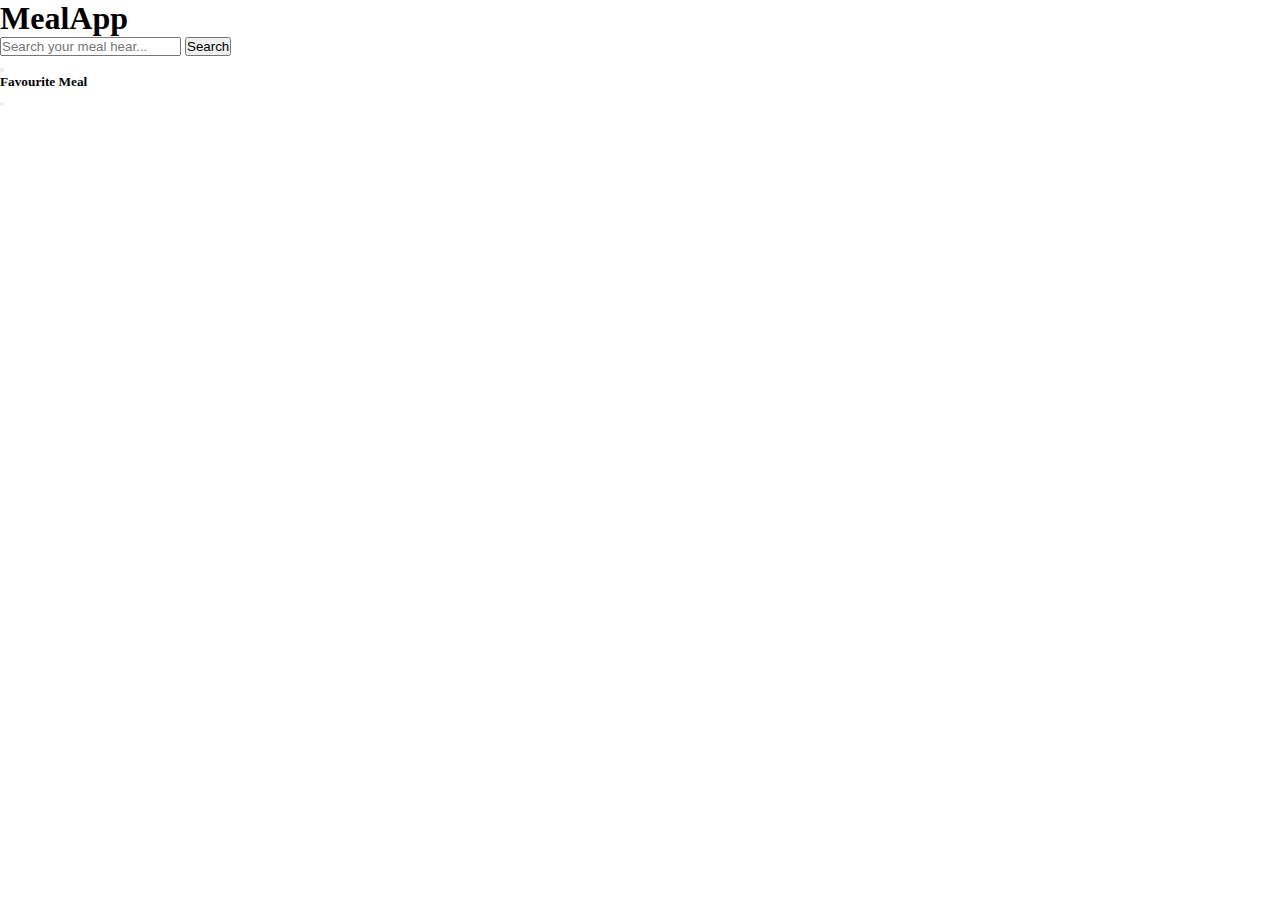
<file: index.html>
<!DOCTYPE html>
<html lang="en">

<head>
    <meta charset="UTF-8">
    <meta name="viewport" content="width=device-width, initial-scale=1.0">
    <title>MealApp</title>
    <link href="https://cdn.jsdelivr.net/npm/bootstrap@5.2.3/dist/css/bootstrap.min.css" rel="stylesheet"
        integrity="sha384-rbsA2VBKQhggwzxH7pPCaAqO46MgnOM80zW1RWuH61DGLwZJEdK2Kadq2F9CUG65" crossorigin="anonymous">
    <script src="https://cdn.jsdelivr.net/npm/@popperjs/core@2.11.6/dist/umd/popper.min.js"
        integrity="sha384-oBqDVmMz9ATKxIep9tiCxS/Z9fNfEXiDAYTujMAeBAsjFuCZSmKbSSUnQlmh/jp3"
        crossorigin="anonymous"></script>
    <script src="https://cdn.jsdelivr.net/npm/bootstrap@5.2.3/dist/js/bootstrap.min.js"
        integrity="sha384-cuYeSxntonz0PPNlHhBs68uyIAVpIIOZZ5JqeqvYYIcEL727kskC66kF92t6Xl2V"
        crossorigin="anonymous"></script>
    <link rel="stylesheet" href="./style.css">

</head>

<body>
    <!-- Navbar section  -->
    <nav class="navbar bg-light">
        <div class="container-fluid justify-content-between">
            <h1 class="heading">MealApp</h1>

            <form class="d-flex" role="search">
                <div class="d-flex justify-content-around">
                    <input class="form-control me-2" id="searchInput" type="search" placeholder="Search your meal hear..."
                        onkeyup="checkMeal()" aria-label="Search">
                    <button class="btn btn-outline-success search" title="searchButton" id="search-Meal" onclick="checkMeal()"
                        type="submit">Search</button>
                </div>


            </form>
            <button class="navbar-toggler" type="button" data-bs-toggle="offcanvas" data-bs-target="#offcanvasNavbar"
                aria-controls="offcanvasNavbar" onclick="showFavMealList()">
                <span class="navbar-toggler-icon"></span>
            </button>

            <div class="offcanvas offcanvas-end" tabindex="-1" id="offcanvasNavbar"
                aria-labelledby="offcanvasNavbarLabel">
                <div class="offcanvas-header">
                    <h5 class="offcanvas-title" id="offcanvasNavbarLabel">Favourite Meal</h5>
                    <button type="button" class="btn-close" data-bs-dismiss="offcanvas" aria-label="Close"></button>
                </div>
                <div id="favourites-body" class="offcanvas-body d-flex justify-content-center flex-wrap">


                </div>
            </div>
        </div>

    </nav>
    <!-- Display meal -->
    <div id="main-body" class="row " class="d-flex justify-content-around container flex-wrap mt-5">


    </div>
    <script src="./script.js"></script>
</body>

</html>
</file>
<file: style.css>
*{
    margin: 0;
    padding: 0%;
}


#main-body{
display: flex;
justify-content: center;
align-items: center;
}

.card{
    margin: 20px 20px;
}

.card-img-top{
    padding-top: 20;
    width: 100%;
    object-fit: contain;
}


.fa-cart-plus{
    color: white;
}
/* Detail Meal page Style */

.d-image{
    width: 100%;
    height: 50vh;
    background-color: red;

}

.d-h{
    text-align: center;
    color: black;
    margin: 10px 0px;
}

/* meal details container */
#meal-details {
    width: 100%;
    padding: 20px;
    border-radius: 20px;
    /* background-color: #FF3044; */
}

#meal-header {
    width: 70%;
    margin: auto;
}

#meal-thumbail img {
    height: 250px;
    width: 250px;
    border-radius: 50%;
}

#details {
    display: flex;
    flex-direction: column;
    align-items: center;
    justify-content: center;
    font-style: italic;
}

#meal-instruction {
    margin: auto;
    text-align: center;
    font-size: large;
}

.youtubeButton{
   background-color: aqua;
   display: flex;
   margin: auto;
   padding: 10px;
   font-weight: 800;
}

.link{
  text-decoration: none;
  
}
</file>
